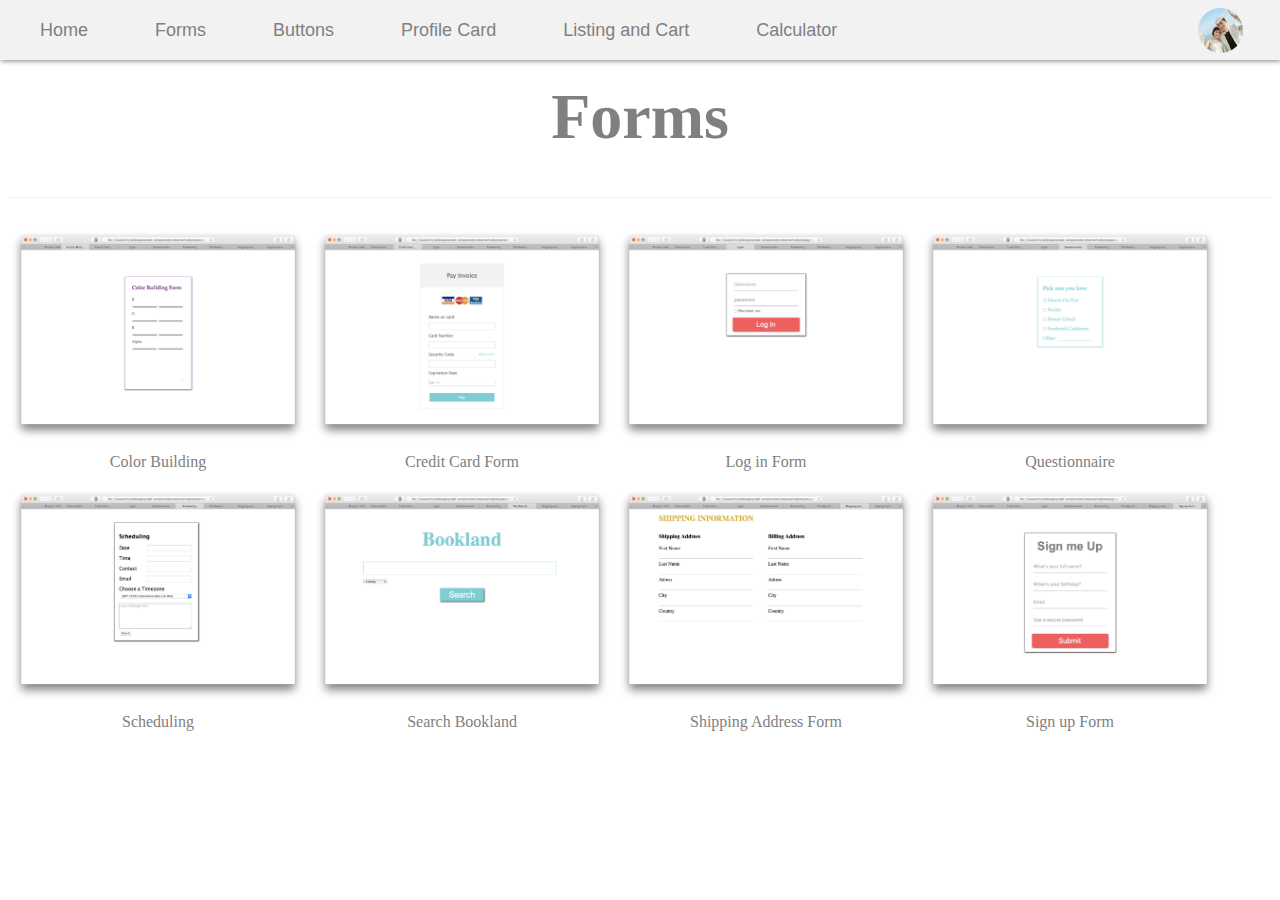
<file: forms.html>
<!DOCTYPE html>
<html>
<head>
	<title>Forms</title>
	<link rel="stylesheet" type="text/css" href="forms.css">
</head>
<body>
<section id="navigation_bar">
<ul>
<a href="./index.html">	<li>Home</li>
	</a><a href="./forms/forms.html">	<li>Forms</li>
	</a><a href="./buttons/button.html">	<li>Buttons</li>
	</a><a href="./profile_card/profile_card.html">	<li>Profile Card</li>
	</a><a href="./e_commerce_site/product_listing/product_listing.html">	<li>Listing and Cart</li>
	</a><a href="./calculator/calculator.html">	<li>Calculator</li>
	</a>
	<img src="./image/6dfcbafc-1aa1-42e8-b977-72164bb926f6.jpg">
	</ul> </section>
<section id="heading">
<h1>Forms</h1>
</section>
<div class="birdview">
		<div>
		<a href="color_building_form/color_building_form.html"><img src="./image/5.png"></a>
		<p>Color Building</p>
	</div>
		<div>
		<a href="credit_card_form/credit_card_form.html"><img src="./image/6.png"></a>
		<p>Credit Card Form</p>
	</div>
		<div>
		<a href="login_form/login.html"><img src="./image/7.png"></a>
		<p>Log in Form</p>
	</div>
		<div>
		<a href="questionnaire/questionnaire.html"><img src="./image/8.png"></a>
		<p>Questionnaire</p>
	</div>
		<div>
		<a href="scheduling_form/scheduling.html"><img src="./image/9.png"></a>
		<p>Scheduling</p>
	</div>
		<div>
		<a href="search_form/search.html"><img src="./image/10.png"></a>
		<p>Search Bookland</p>
	</div>
		<div>
		<a href="shipping_and_billing_form/shipping_and_billing_form.html"><img src="./image/11.png"></a>
		<p>Shipping Address Form</p>
	</div>
		<div>
		<a href="signup_form/signup_form.html"><img src="./image/12.png"></a>
		<p>Sign up Form</p>
	</div>
</div>
</body>
</html>
</file>
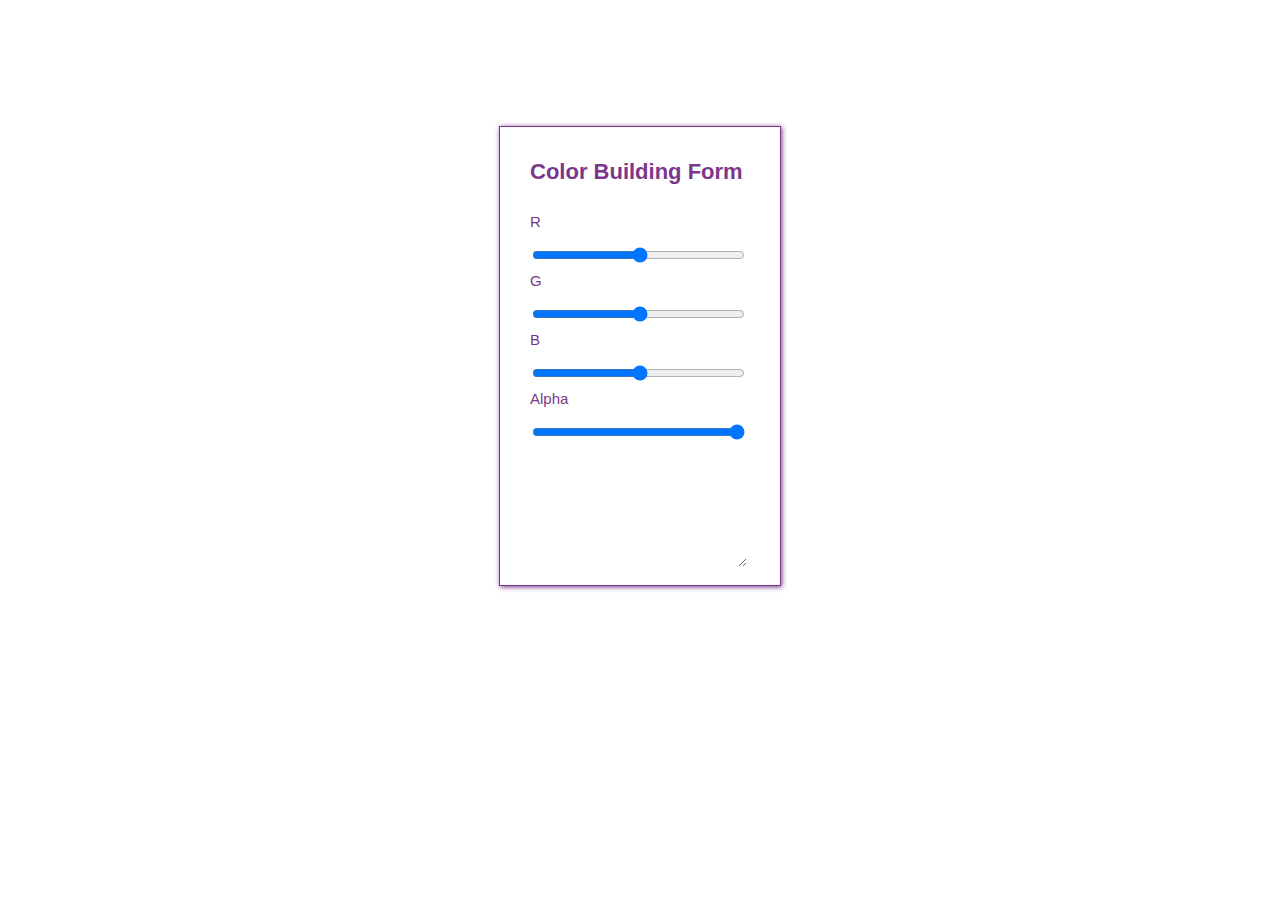
<file: color_building_form/color_building_form.html>
<!DOCTYPE html>
<html>
<head>
	<title>A Color Building Form</title>
	<link rel="stylesheet" type="text/css" href="color_building_form.css">
	<script type="text/javascript" src="color_building_form.js"></script>
	<script type="text/javascript" src="../validator.js"></script>
</head>
<body>
	<form>
	<h3>Color Building Form</h3><label for="red">R </label>
				<input type="range" min="0" max="255" step="5" id="red"></input><label for="green">G </label>
				<input type="range" min="0" max="255" step="5" id="green"></input>
			<label for="blue">B </label>
				<input type="range" min="0" max="255" step="5" id="blue"></input>
		<label for="alpha">Alpha </label>
		<input type="range" min="0" max="1" step="0.01" id="alpha" value="1"></input>
		<textarea></textarea>
		<p id="colorCode"></p>
			</form>
</body>
</html>
</file>
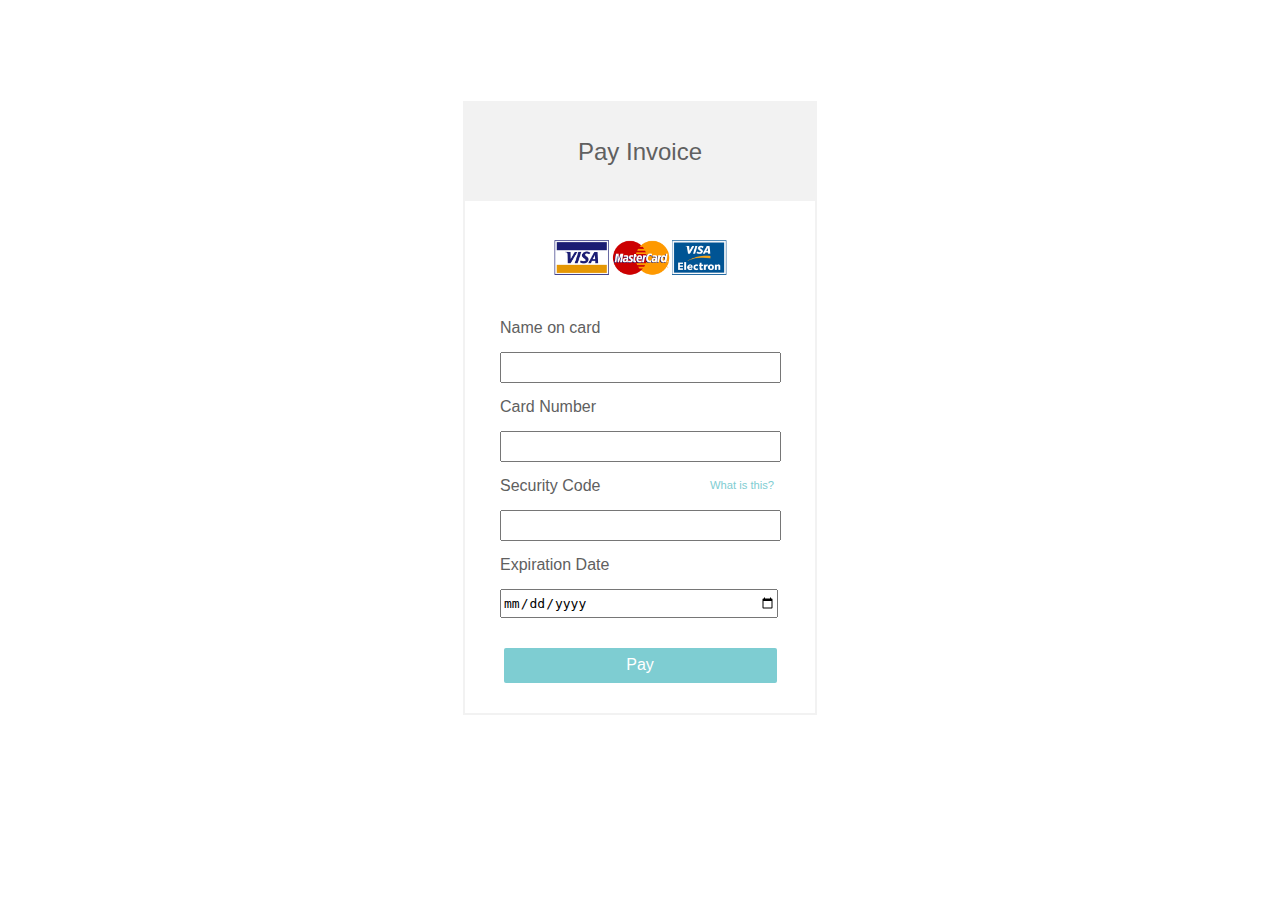
<file: credit_card_form/credit_card_form.html>
<!DOCTYPE html>
<html>
<head>
	<title>Credit Card Form</title>
	<link rel="stylesheet" type="text/css" href="credit_card_form.css">
	<script type="text/javascript" src="credit_card_form.js"></script>
	<script type="text/javascript" src="../validator.js"></script>
</head>
<body>
<form>
<div id="top">
<h2>Pay Invoice</h2>
</div>
<img src="logo_visa_mastercard.png">
<label for="name">Name on card</label>
<input type="text" id="name" name="name"></input>
	<span id="notEnoughNumbers"></span>

	<label for="cardNumber">Card Number</label>
	<input type="text" id="cardNumber" name="Credit card number"></input>
	<label for="cvv">Security Code</label>
		<label id="cvv_explained" for="csv">What is this?</label> 
		<img id="cvvImg" src="security_code.png">
		<input type="text" id="securityCode" name="security code"></input>
	<label for="date">Expiration Date</label>
	<input type="date" id="date" placeholder="MM / YY" name="expiration date"></input>
	<span id="error"></span>
<button type="submit" id="submit">Pay</button>
</form>
</body>
</html>
</file>
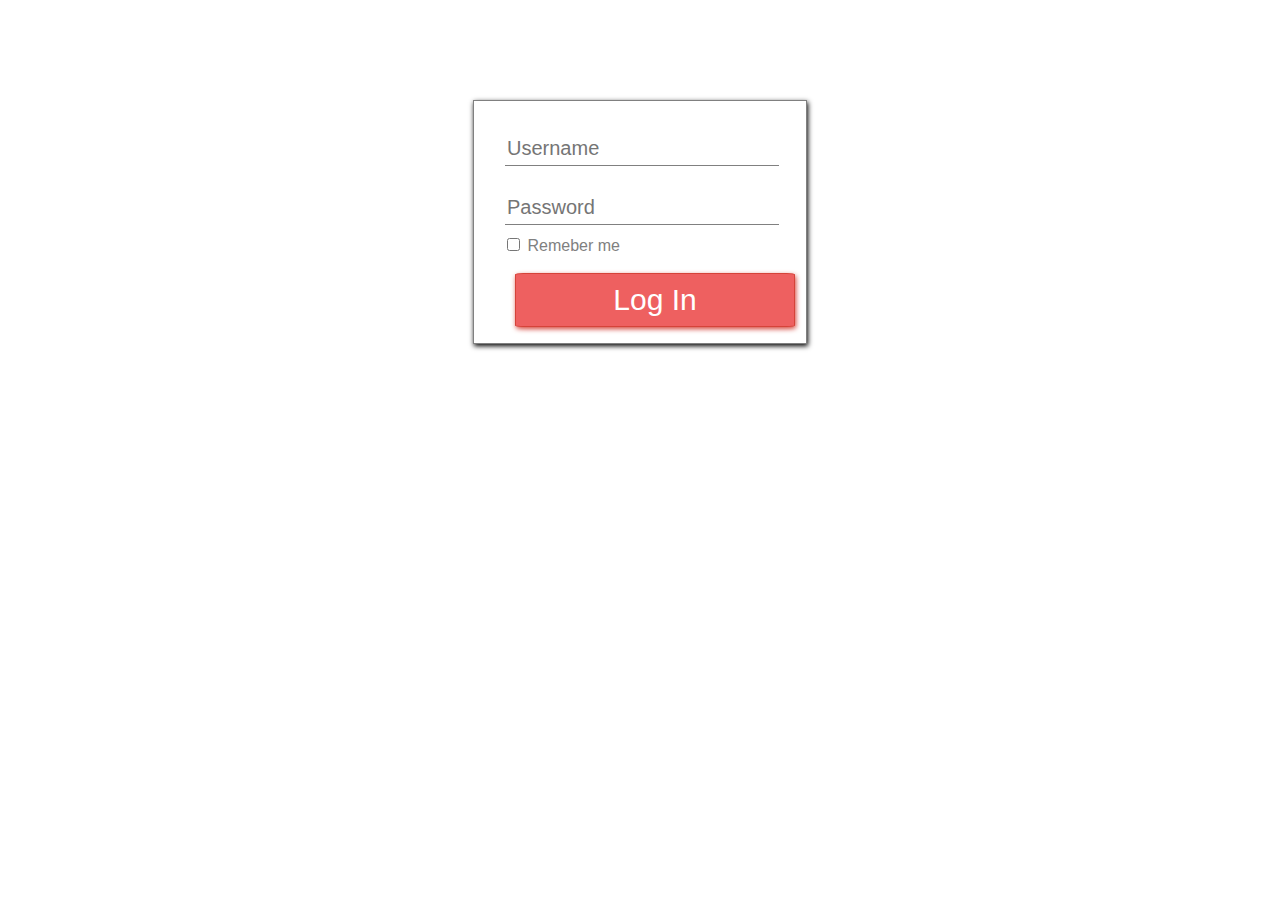
<file: login_form/login.html>
<!DOCTYPE html>
<html>
<head>
	<title>Login</title>
	<link rel="stylesheet" type="text/css" href="login.css">
	<script type="text/javascript" src=../validator.js></script>
	<script type="text/javascript" src="login.js"></script>
</head>
<body>
<form>
	<input class="text_input" type="text" placeholder="Username"></input>
	<input class="password_input" type="password" placeholder="Password"></input>
	<div class="checkbox_input"><input type="checkbox" id="checkbox"></input>
		<label for="checkbox">Remeber me</label></div>
	<span class="invalid" id="error"></span>
	<button type="submit" id="submit">Log In</button>
</form>
</body>
</html>
</file>
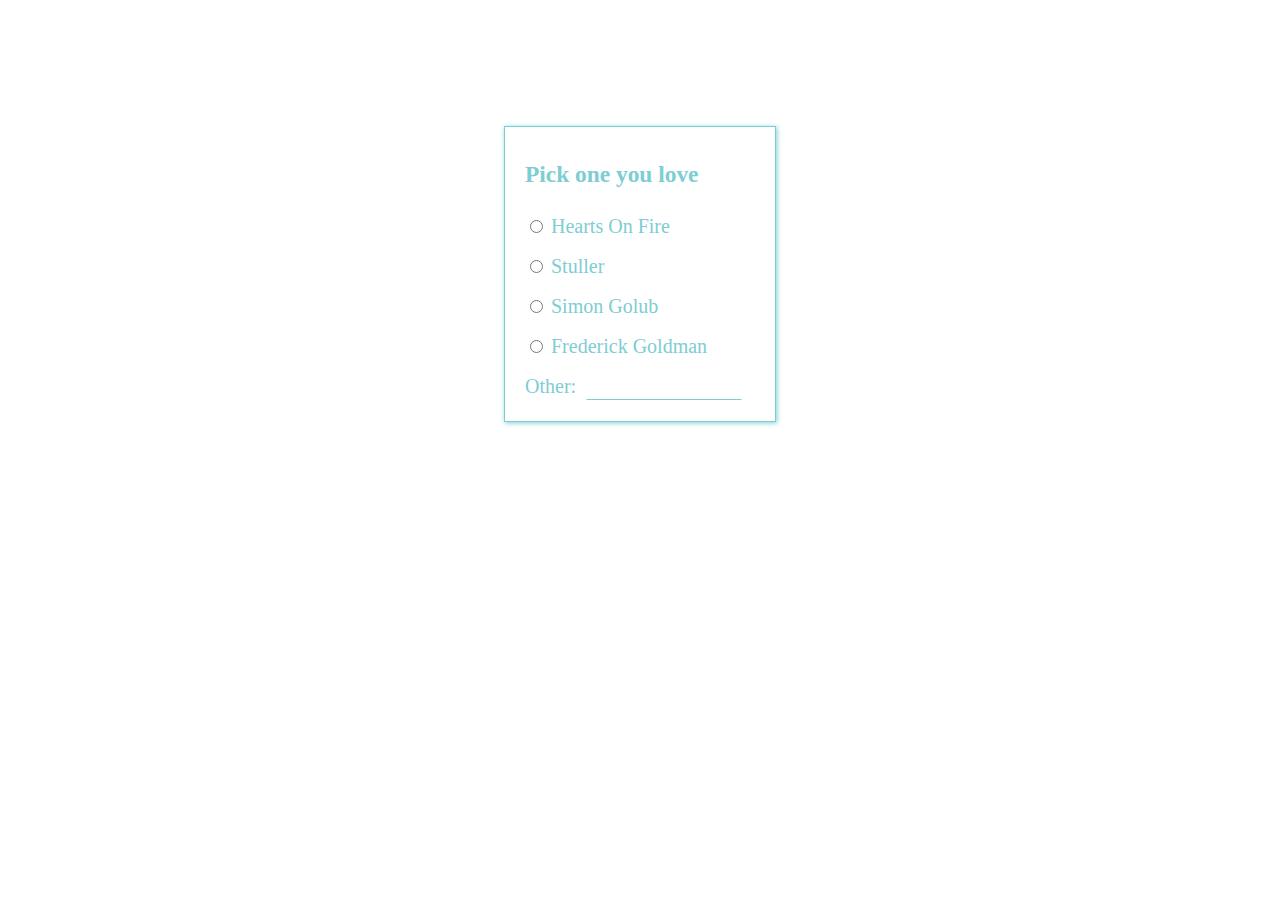
<file: questionnaire/questionnaire.html>
<!DOCTYPE html>
<html>
<head>
	<title>Questionnaire</title>
	<link rel="stylesheet" type="text/css" href="questionnaire.css">
</head>
<body>
<form>
<h3>Pick one you love</h3>
	<div><input type="radio" name="radio" id="Hearts-On-Fire"></input>
	<label for="pandora" >Hearts On Fire</label></div>
	<div><input type="radio" name="radio" id="Stuller"></input>
	<label for="pandora" >Stuller</label></div>
	<div><input type="radio" name="radio" id="Simon-Golub"></input>
	<label for="pandora" >Simon Golub</label></div>
	<div><input type="radio" name="radio" id="Frederick-Goldman"></input>
	<label for="pandora" >Frederick Goldman</label></div>
	<div class="other"><label for="other">Other: </label>
	<input type="text" id="other"></input></div>
</form>
</body>
</html>
</file>
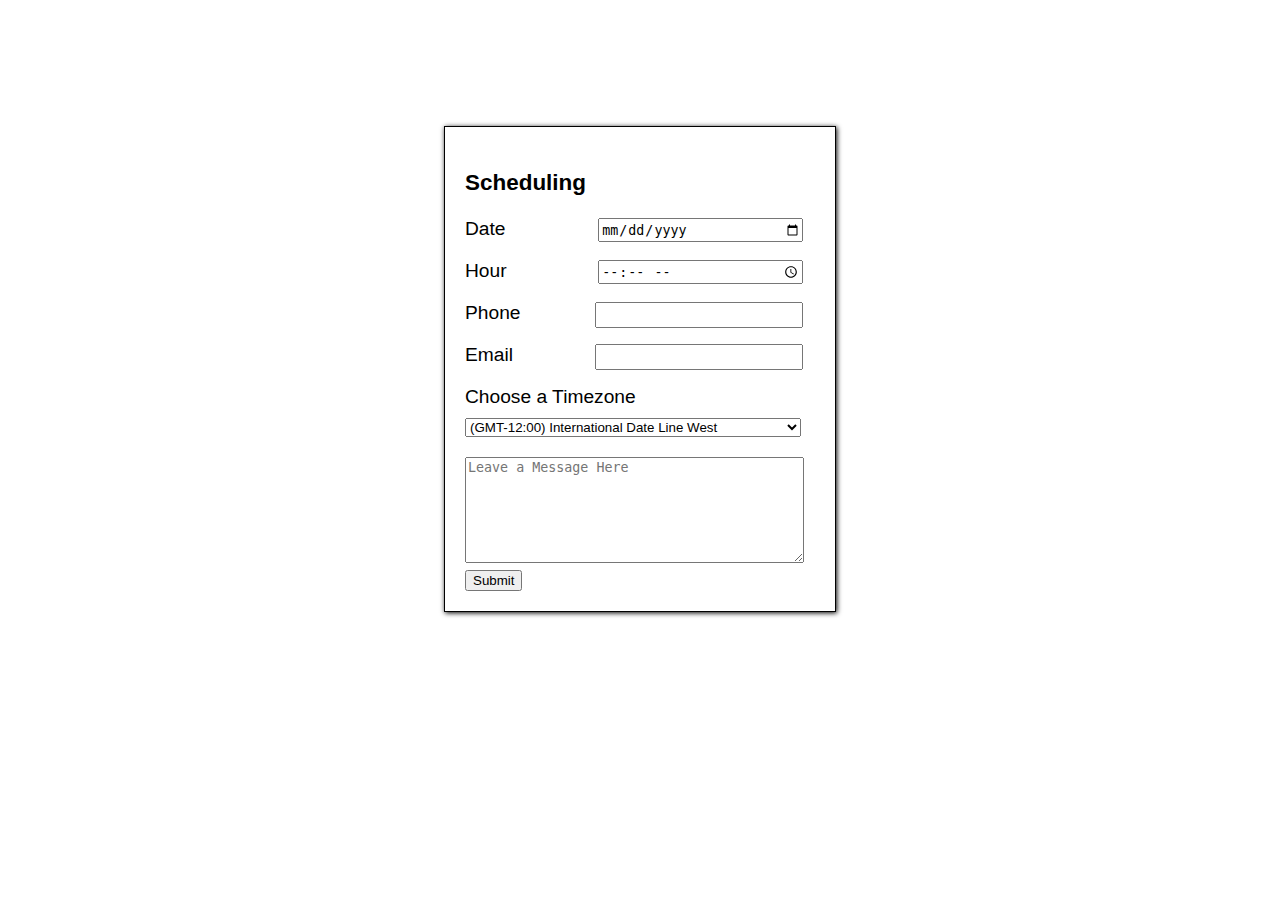
<file: scheduling_form/scheduling.html>
<!DOCTYPE html>
<html>
<head>
	<title>Scheduling</title>
	<link rel="stylesheet" type="text/css" href="scheduling.css">
	<script type="text/javascript" src="../validator.js"></script>
	<script type="text/javascript" src="scheduling.js"></script>
</head>
<body>
<form>
<h3>Scheduling</h3>
<span id="errorMessage"></span>
<div>
<label for="date">Date</label>
<input type="date" id="date" placeholder="YYYY/MM/DD"></input>
<span id="dateCheck"></span>
</div>
<div><label for="hour">Hour</label>
<input type="time" id="hour"></input>
</div>
<div><label for="phone">Phone</label>
<input type="text" id="phone"></input>
</div>
<div><label for="email">Email</label>
<input type="email" id="email"></input>
</div>
<div><label for="timeZone">Choose a Timezone</label>
<select>
	<option timeZoneId="1" gmtAdjustment="GMT-12:00" useDaylightTime="0" value="-12">(GMT-12:00) International Date Line West</option>
	<option timeZoneId="2" gmtAdjustment="GMT-11:00" useDaylightTime="0" value="-11">(GMT-11:00) Midway Island, Samoa</option>
	<option timeZoneId="3" gmtAdjustment="GMT-10:00" useDaylightTime="0" value="-10">(GMT-10:00) Hawaii</option>
	<option timeZoneId="4" gmtAdjustment="GMT-09:00" useDaylightTime="1" value="-9">(GMT-09:00) Alaska</option>
	<option timeZoneId="5" gmtAdjustment="GMT-08:00" useDaylightTime="1" value="-8">(GMT-08:00) Pacific Time (US & Canada)</option>
	<option timeZoneId="6" gmtAdjustment="GMT-08:00" useDaylightTime="1" value="-8">(GMT-08:00) Tijuana, Baja California</option>
	<option timeZoneId="7" gmtAdjustment="GMT-07:00" useDaylightTime="0" value="-7">(GMT-07:00) Arizona</option>
	<option timeZoneId="8" gmtAdjustment="GMT-07:00" useDaylightTime="1" value="-7">(GMT-07:00) Chihuahua, La Paz, Mazatlan</option>
	<option timeZoneId="9" gmtAdjustment="GMT-07:00" useDaylightTime="1" value="-7">(GMT-07:00) Mountain Time (US & Canada)</option>
	<option timeZoneId="10" gmtAdjustment="GMT-06:00" useDaylightTime="0" value="-6">(GMT-06:00) Central America</option>
	<option timeZoneId="11" gmtAdjustment="GMT-06:00" useDaylightTime="1" value="-6">(GMT-06:00) Central Time (US & Canada)</option>
	<option timeZoneId="12" gmtAdjustment="GMT-06:00" useDaylightTime="1" value="-6">(GMT-06:00) Guadalajara, Mexico City</option>
	<option timeZoneId="13" gmtAdjustment="GMT-06:00" useDaylightTime="0" value="-6">(GMT-06:00) Saskatchewan</option>
	<option timeZoneId="14" gmtAdjustment="GMT-05:00" useDaylightTime="0" value="-5">(GMT-05:00) Bogota, Lima, Quito, Rio Branco</option>
	<option timeZoneId="15" gmtAdjustment="GMT-05:00" useDaylightTime="1" value="-5">(GMT-05:00) Eastern Time (US & Canada)</option>
	<option timeZoneId="16" gmtAdjustment="GMT-05:00" useDaylightTime="1" value="-5">(GMT-05:00) Indiana (East)</option>
	<option timeZoneId="17" gmtAdjustment="GMT-04:00" useDaylightTime="1" value="-4">(GMT-04:00) Atlantic Time (Canada)</option>
	<option timeZoneId="18" gmtAdjustment="GMT-04:00" useDaylightTime="0" value="-4">(GMT-04:00) Caracas, La Paz</option>
	<option timeZoneId="19" gmtAdjustment="GMT-04:00" useDaylightTime="0" value="-4">(GMT-04:00) Manaus</option>
	<option timeZoneId="20" gmtAdjustment="GMT-04:00" useDaylightTime="1" value="-4">(GMT-04:00) Santiago</option>
	<option timeZoneId="21" gmtAdjustment="GMT-03:30" useDaylightTime="1" value="-3.5">(GMT-03:30) Newfoundland</option>
	<option timeZoneId="22" gmtAdjustment="GMT-03:00" useDaylightTime="1" value="-3">(GMT-03:00) Brasilia</option>
	<option timeZoneId="23" gmtAdjustment="GMT-03:00" useDaylightTime="0" value="-3">(GMT-03:00) Buenos Aires, Georgetown</option>
	<option timeZoneId="24" gmtAdjustment="GMT-03:00" useDaylightTime="1" value="-3">(GMT-03:00) Greenland</option>
	<option timeZoneId="25" gmtAdjustment="GMT-03:00" useDaylightTime="1" value="-3">(GMT-03:00) Montevideo</option>
	<option timeZoneId="26" gmtAdjustment="GMT-02:00" useDaylightTime="1" value="-2">(GMT-02:00) Mid-Atlantic</option>
	<option timeZoneId="27" gmtAdjustment="GMT-01:00" useDaylightTime="0" value="-1">(GMT-01:00) Cape Verde Is.</option>
	<option timeZoneId="28" gmtAdjustment="GMT-01:00" useDaylightTime="1" value="-1">(GMT-01:00) Azores</option>
	<option timeZoneId="29" gmtAdjustment="GMT+00:00" useDaylightTime="0" value="0">(GMT+00:00) Casablanca, Monrovia, Reykjavik</option>
	<option timeZoneId="30" gmtAdjustment="GMT+00:00" useDaylightTime="1" value="0">(GMT+00:00) Greenwich Mean Time : London</option>
	<option timeZoneId="31" gmtAdjustment="GMT+01:00" useDaylightTime="1" value="1">(GMT+01:00) Amsterdam, Berlin, Bern, Rome</option>
	<option timeZoneId="32" gmtAdjustment="GMT+01:00" useDaylightTime="1" value="1">(GMT+01:00) Belgrade, Bratislava, Budapest</option>
	<option timeZoneId="33" gmtAdjustment="GMT+01:00" useDaylightTime="1" value="1">(GMT+01:00) Brussels, Copenhagen, Madrid, Paris</option>
	<option timeZoneId="34" gmtAdjustment="GMT+01:00" useDaylightTime="1" value="1">(GMT+01:00) Sarajevo, Skopje, Warsaw, Zagreb</option>
	<option timeZoneId="35" gmtAdjustment="GMT+01:00" useDaylightTime="1" value="1">(GMT+01:00) West Central Africa</option>
	<option timeZoneId="36" gmtAdjustment="GMT+02:00" useDaylightTime="1" value="2">(GMT+02:00) Amman</option>
	<option timeZoneId="37" gmtAdjustment="GMT+02:00" useDaylightTime="1" value="2">(GMT+02:00) Athens, Bucharest, Istanbul</option>
	<option timeZoneId="38" gmtAdjustment="GMT+02:00" useDaylightTime="1" value="2">(GMT+02:00) Beirut</option>
	<option timeZoneId="39" gmtAdjustment="GMT+02:00" useDaylightTime="1" value="2">(GMT+02:00) Cairo</option>
	<option timeZoneId="40" gmtAdjustment="GMT+02:00" useDaylightTime="0" value="2">(GMT+02:00) Harare, Pretoria</option>
	<option timeZoneId="41" gmtAdjustment="GMT+02:00" useDaylightTime="1" value="2">(GMT+02:00) Helsinki, Kyiv, Riga, Sofia, Tallinn</option>
	<option timeZoneId="42" gmtAdjustment="GMT+02:00" useDaylightTime="1" value="2">(GMT+02:00) Jerusalem</option>
	<option timeZoneId="43" gmtAdjustment="GMT+02:00" useDaylightTime="1" value="2">(GMT+02:00) Minsk</option>
	<option timeZoneId="44" gmtAdjustment="GMT+02:00" useDaylightTime="1" value="2">(GMT+02:00) Windhoek</option>
	<option timeZoneId="45" gmtAdjustment="GMT+03:00" useDaylightTime="0" value="3">(GMT+03:00) Kuwait, Riyadh, Baghdad</option>
	<option timeZoneId="46" gmtAdjustment="GMT+03:00" useDaylightTime="1" value="3">(GMT+03:00) Moscow, St. Petersburg, Volgograd</option>
	<option timeZoneId="47" gmtAdjustment="GMT+03:00" useDaylightTime="0" value="3">(GMT+03:00) Nairobi</option>
	<option timeZoneId="48" gmtAdjustment="GMT+03:00" useDaylightTime="0" value="3">(GMT+03:00) Tbilisi</option>
	<option timeZoneId="49" gmtAdjustment="GMT+03:30" useDaylightTime="1" value="3.5">(GMT+03:30) Tehran</option>
	<option timeZoneId="50" gmtAdjustment="GMT+04:00" useDaylightTime="0" value="4">(GMT+04:00) Abu Dhabi, Muscat</option>
	<option timeZoneId="51" gmtAdjustment="GMT+04:00" useDaylightTime="1" value="4">(GMT+04:00) Baku</option>
	<option timeZoneId="52" gmtAdjustment="GMT+04:00" useDaylightTime="1" value="4">(GMT+04:00) Yerevan</option>
	<option timeZoneId="53" gmtAdjustment="GMT+04:30" useDaylightTime="0" value="4.5">(GMT+04:30) Kabul</option>
	<option timeZoneId="54" gmtAdjustment="GMT+05:00" useDaylightTime="1" value="5">(GMT+05:00) Yekaterinburg</option>
	<option timeZoneId="55" gmtAdjustment="GMT+05:00" useDaylightTime="0" value="5">(GMT+05:00) Islamabad, Karachi, Tashkent</option>
	<option timeZoneId="56" gmtAdjustment="GMT+05:30" useDaylightTime="0" value="5.5">(GMT+05:30) Sri Jayawardenapura</option>
	<option timeZoneId="57" gmtAdjustment="GMT+05:30" useDaylightTime="0" value="5.5">(GMT+05:30) Chennai, Kolkata, Mumbai</option>
	<option timeZoneId="58" gmtAdjustment="GMT+05:45" useDaylightTime="0" value="5.75">(GMT+05:45) Kathmandu</option>
	<option timeZoneId="59" gmtAdjustment="GMT+06:00" useDaylightTime="1" value="6">(GMT+06:00) Almaty, Novosibirsk</option>
	<option timeZoneId="60" gmtAdjustment="GMT+06:00" useDaylightTime="0" value="6">(GMT+06:00) Astana, Dhaka</option>
	<option timeZoneId="61" gmtAdjustment="GMT+06:30" useDaylightTime="0" value="6.5">(GMT+06:30) Yangon (Rangoon)</option>
	<option timeZoneId="62" gmtAdjustment="GMT+07:00" useDaylightTime="0" value="7">(GMT+07:00) Bangkok, Hanoi, Jakarta</option>
	<option timeZoneId="63" gmtAdjustment="GMT+07:00" useDaylightTime="1" value="7">(GMT+07:00) Krasnoyarsk</option>
	<option timeZoneId="64" gmtAdjustment="GMT+08:00" useDaylightTime="0" value="8">(GMT+08:00) Beijing, Chongqing, Hong Kong</option>
	<option timeZoneId="65" gmtAdjustment="GMT+08:00" useDaylightTime="0" value="8">(GMT+08:00) Kuala Lumpur, Singapore</option>
	<option timeZoneId="66" gmtAdjustment="GMT+08:00" useDaylightTime="0" value="8">(GMT+08:00) Irkutsk, Ulaan Bataar</option>
	<option timeZoneId="67" gmtAdjustment="GMT+08:00" useDaylightTime="0" value="8">(GMT+08:00) Perth</option>
	<option timeZoneId="68" gmtAdjustment="GMT+08:00" useDaylightTime="0" value="8">(GMT+08:00) Taipei</option>
	<option timeZoneId="69" gmtAdjustment="GMT+09:00" useDaylightTime="0" value="9">(GMT+09:00) Osaka, Sapporo, Tokyo</option>
	<option timeZoneId="70" gmtAdjustment="GMT+09:00" useDaylightTime="0" value="9">(GMT+09:00) Seoul</option>
	<option timeZoneId="71" gmtAdjustment="GMT+09:00" useDaylightTime="1" value="9">(GMT+09:00) Yakutsk</option>
	<option timeZoneId="72" gmtAdjustment="GMT+09:30" useDaylightTime="0" value="9.5">(GMT+09:30) Adelaide</option>
	<option timeZoneId="73" gmtAdjustment="GMT+09:30" useDaylightTime="0" value="9.5">(GMT+09:30) Darwin</option>
	<option timeZoneId="74" gmtAdjustment="GMT+10:00" useDaylightTime="0" value="10">(GMT+10:00) Brisbane</option>
	<option timeZoneId="75" gmtAdjustment="GMT+10:00" useDaylightTime="1" value="10">(GMT+10:00) Canberra, Melbourne, Sydney</option>
	<option timeZoneId="76" gmtAdjustment="GMT+10:00" useDaylightTime="1" value="10">(GMT+10:00) Hobart</option>
	<option timeZoneId="77" gmtAdjustment="GMT+10:00" useDaylightTime="0" value="10">(GMT+10:00) Guam, Port Moresby</option>
	<option timeZoneId="78" gmtAdjustment="GMT+10:00" useDaylightTime="1" value="10">(GMT+10:00) Vladivostok</option>
	<option timeZoneId="79" gmtAdjustment="GMT+11:00" useDaylightTime="1" value="11">(GMT+11:00) Magadan, Solomon Is., New Caledonia</option>
	<option timeZoneId="80" gmtAdjustment="GMT+12:00" useDaylightTime="1" value="12">(GMT+12:00) Auckland, Wellington</option>
	<option timeZoneId="81" gmtAdjustment="GMT+12:00" useDaylightTime="0" value="12">(GMT+12:00) Fiji, Kamchatka, Marshall Is.</option>
	<option timeZoneId="82" gmtAdjustment="GMT+13:00" useDaylightTime="0" value="13">(GMT+13:00) Nuku'alofa</option>
</select>
</div>
<textarea placeholder="Leave a Message Here"></textarea>
<button class="button" type="submit">Submit</button>
</form>
</body>
</html>
</file>
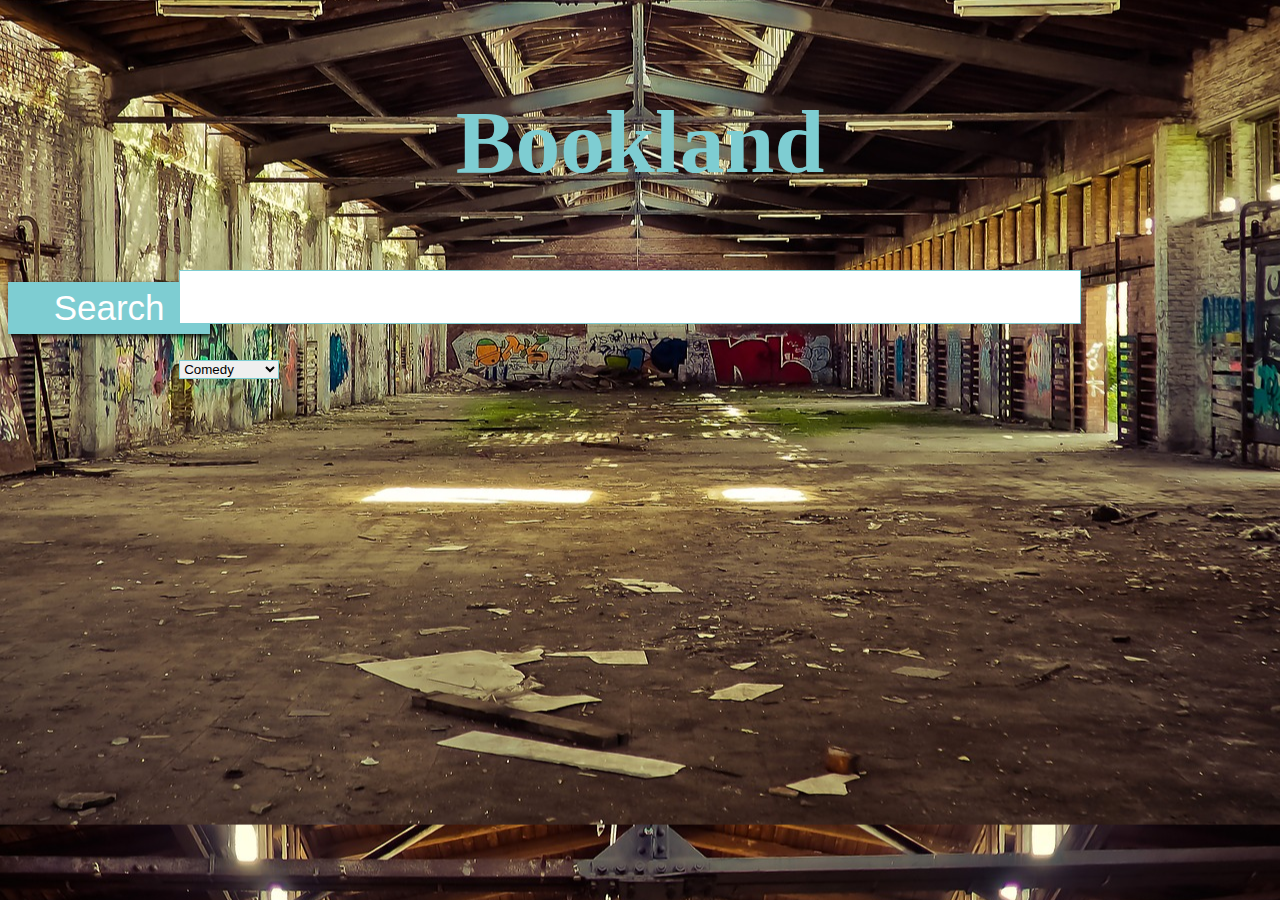
<file: search_form/search.html>
<!DOCTYPE html>
<html>
<head>
	<title>The Search Form</title>
	<link rel="stylesheet" type="text/css" href="search.css">
</head>
<body>
<h3>Bookland</h3>
<form>
	<input type="text"></input>
	<select name="list-of-books" id="list-of-books">
		<option value="Comedy">Comedy</option>
		<option value="Drama">Drama</option>
		<option value="Non-fiction">Non-fiction</option>
		<option value="Realistic-fiction">Realistic-fiction</option>
		<option value="Romantic noval">Romantic novel</option>
		<option value="Satire">Satire</option>
	</select>
	<button class="search-button">Search</button>
</form>

</body>
</html>
</file>
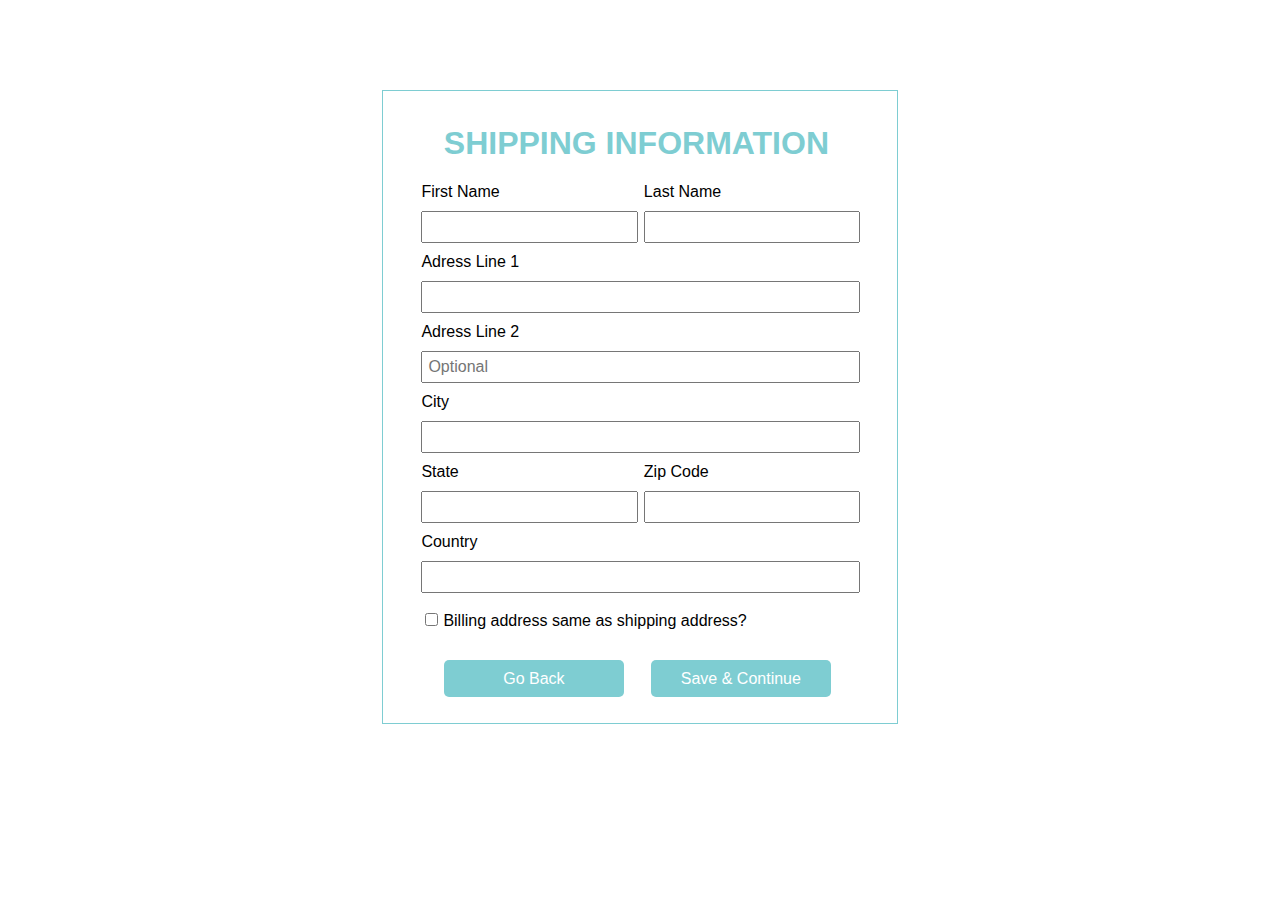
<file: shipping_and_billing_form/shipping_and_billing_form.html>
<!DOCTYPE html>
<html>
<head>
	<title>Shipping and Billing Address</title>
	<link rel="stylesheet" type="text/css" href="shipping_and_billing_form.css">
	<script type="text/javascript" src="../validator.js"></script>
	<script type="text/javascript" src="shipping_and_billing_form.js"></script>
</head>
<body>
<H1>SHIPPING INFORMATION</H1>
<form>
	<div class="shipping">
	<div class="shortInput">

		<div>
			<label for="first_name">First Name</label>
			<input type="text" name="first name" id="first_name"></input>
		</div>
		<div>		
			<label for="last_name">Last Name </label>
			<input type="text" name="last name" id="last_name"></input>
		</div>		
		</div>
		<label for="addressLine1">Adress Line 1</label>
		<input type="text" name="address line 1" id="addressLine1"></input>
		<label for="addressLine2">Adress Line 2</label>
		<input type="text" id="addressLine2" placeholder="Optional"></input>
		
		<label for="city">City</label>
		<input type="text" id="city" name="city name"></input>

		<div class="shortInput"><div>
				<label for="state">State</label>
				<input type="text" id='state' name="state name">
				</div>
				<div>
				<label for="zipcode">Zip Code</label>
				<input type="text" id="zipcode" name="Zip code">		
				</div>		</div>
		<label for="country">Country</label>
		<input type="text" id="country" name="country name"></input>
	</div>
	<input type="checkbox" id="checkbox" name="confirm"><label>Billing address same as shipping address?</label>
	<span id="error"></span>
	<div id = "buttonLine"><button type="submit" id="back">Go Back</button>
		<button type="submit" id="saveContinue">Save & Continue</button></div>
</form>
</body>
</html>
</file>
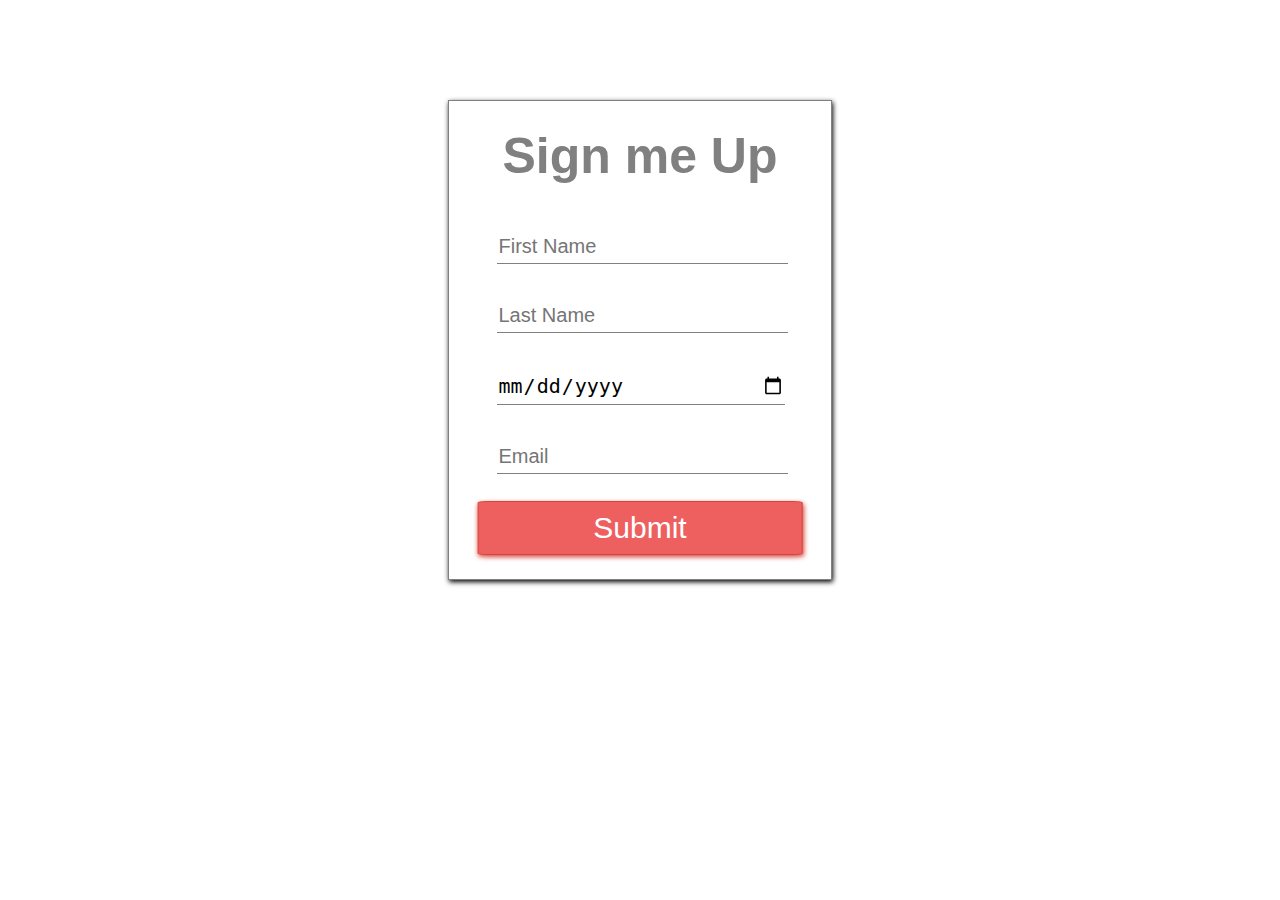
<file: signup_form/signup_form.html>
<!DOCTYPE html>
<html>
<head>
	<title>Signup Form</title>
	<link rel="stylesheet" type="text/css" href="style.css">
	<script type="text/javascript" src=../validator.js></script>
	<script type="text/javascript" src="signup_form.js"></script>

</head>
<body>
	<form class="signup_form">
	<h3>Sign me Up</h3>
	<input type="text" name="First name" id="firstName" placeholder="First Name"></input>
	<span  id="invalidFirstName" class="invalid"></span>
	<input type="text" name="Last name" id="lastName" placeholder="Last Name">
	<span id="invalidLastName" class="invalid"></span>
	<input type="date" name="Date of Birth" id="birthDate" placeholder="Date of Birth"></input>
	<span id="invalidDate" class="invalid"></span>
	<input type="email" name="Email" id="email" placeholder="Email">
	<span id="invalidEmail" class="invalid"></span></input>
	<input type="password" name="Password" id="password" placeholder="Use a secure password">
	<span id='invalidPassword' class="invalid"></span></input>
	<span id="error" class="invalid"></span>

	<button type="submit">Submit</button>
	</form>
</body>
</html>
</file>
<file: forms.css>
body {
	color: #808080;
}


#navigation_bar ul {
	font-family: lucida sans unicode, lucida grande, sans-serif;
	position: absolute;
	top: 0;
	left: 0;
	right: 0;
	list-style: none;
	text-align: left;
	background-color: #f2f2f2;
	font-size: 18px;
	margin-top: 0;
	height: 60px;
	line-height: 60px;
	box-shadow: 1px 1px 5px #808080;

}

#navigation_bar ul img {
	max-width: 45px;
	border-radius: 50%;
	float: right;
	margin-right: 3%;
	margin-top: 8px;
}
#navigation_bar ul	li {
	display: inline-block;
	margin-right: 5%;
	color: #808080;

}

#navigation_bar ul a {
	text-decoration: none;
	opacity: 1;
}

#navigation_bar ul a:hover {
	opacity: 0.7;
}

#heading {
	margin-top: 80px;
	width: 100%;
	text-align: center;
	border-bottom: 1px solid #f2f2f2;
	font-size: 2em;

}

img {
	width: 300px;
}

.birdview {
	margin-top: 30px;
}
.birdview p:first-child {
	font-size: 2em;

}

div {
	display: inline-block;
}

div	img {
	margin-bottom: -10px;
	opacity: 1;
}

div img:hover {
	opacity: 0.7;
}

div p {
	text-align: center;
}
</file>
<file: color_building_form/color_building_form.css>
form {
	width: 250px;
	border: 1px solid #7A378B;
	color: #7A378B;
	margin: auto;
	margin-top: 10%;
	font-size: 15px;
	box-shadow: 1px 1px 5px #7A378B;
	font-family: ucida sans unicode, lucida grande, sans-serif;
	padding: 10px 0 0 30px;
	background-color: white;
	opacity: ;
}

h3 {
	font-size: 22px;
}

label {
	float: left;
	height: 30px;
	line-height: 30px;
	width: 80%;
}

input {
	width: 85%;
	margin-top: 10px;
}

textarea {
	width: 85%;
	height: 100px;
	border: none;
	margin-top: 20px;
}

@media screen 
and (min-width: 320px) 
and (max-width: 414px) {
	form {
		width: 80%;
	}
}
</file>
<file: credit_card_form/credit_card_form.css>
form {
	width: 350px;
	margin: auto;
	border: 2px solid #f2f2f2;
	margin-top: 8%;
	color: #606060;
	font-family: "Lucida Sans Unicode", "Lucida Grande", sans-serif;

}

h2 {
	width: 100%;
	margin: 0;
	padding: 10% 0;
	background-color: #f2f2f2;
	text-align: center;
	font-weight: 100;
	}

label, input {
	display: block;
	margin-bottom: 15px;
	margin-left: 10%;
	width: 78%;
}

img	{
	width: 50%;
	margin-left: 25%;
	margin-top: 10%;
	margin-bottom: 10%;
}

#notEnoughNumbers {
	display: inline;
	float: right;
	font-size: 0.7em;
	color: #7ECDD2;
	margin-right: 35px;
	margin-top: 3px;
}

input {
	height: 25px;
	font-size: 1em;
}

.valid {
	
}

.invalidInput {
	background-color: #ee6060;
	opacity: 0.5;
	outline: none;
}

label[for="cvv"] {
	width: 40%;
	display: inline-block;
}

#cvvImg {
	position: absolute;
	top: 25%;
	left: 40%;
	width: 450px;
	display: none;
}

#cvv_explained {
	float: right;
	color: #7ECDD2;
	font-size: 0.7em;
	width: 30%;
	margin-top: 2px;
}


button {
	font-size: 1em;
  background-color: #7ECDD2;
  color: white;
  text-align: center;
  border: none;
  height: 25px;
  width: 78%;
  height: 35px;
  line-height: 30px;
  opacity: 1;
  margin-bottom: 30px;
  margin-top: 15px;
  border-radius: 2px;
  margin-left: 11%;
}

.button:hover {
	opacity: 0.75;
}

#error {
	font-size: 12px;
	padding: 0;
	color: #7ECDD2;
	margin-left: 12%;
}

#error:empty {
	display: none;
}

@media screen 
and (min-width: 320px)
and (max-width: 414px) {
	form {
		width: 90%;
	}

	#cvvImg {
		width: 70%;
		position: absolute;
		left: 0;
	}
}
</file>
<file: login_form/login.css>
form {
	margin: 100px auto;
	width: 300px;
	padding: 1em;
	font-family: Arial, Helvetica Neue, Helvetica, sans-serif;
	border: 1px solid #808080;
	box-shadow: 1px 2px 5px black;
	color: #808080;
}

.text_input, .password_input {
	font-size: 20px;
	width: 90%;
	border: white;
	border-bottom: 1px solid #808080;
	margin-left: 15px;
  	outline:none;
  	padding-top: 20px;
  	padding-bottom:5px;
}
.password_input {
	margin-top: 10px;
}

#error {
	margin-left: 15px;
	color: #ee6060;
	font-size: 14px;
}

.checkbox_input {
	margin-left: 13px;
	margin-top: 10px;
}

button {
	font-size: 30px;
	width: 280px;
	background-color: #ee6060;
	border-radius: 3%;
	color: white;
	line-height: 50px;
	border:1px solid #D54339;
	box-shadow: 1px 2px 5px #D54339;
	display: inline-block;
	margin-top: 0.6em;
	margin-left: 10px;
	opacity: 1;
}

button:hover {
	opacity: 0.7;
}


#navigation_bar ul {
	font-family: lucida sans unicode, lucida grande, sans-serif;
	position: absolute;
	top: 0;
	left: 0;
	right: 0;
	list-style: none;
	text-align: left;
	background-color: #f2f2f2;
	font-size: 18px;
	margin-top: 0;
	height: 60px;
	line-height: 60px;
	box-shadow: 1px 1px 5px #808080;

}

#navigation_bar ul img {
	max-width: 45px;
	border-radius: 50%;
	float: right;
	margin-right: 3%;
	margin-top: 8px;
}
#navigation_bar ul	li {
	display: inline-block;
	margin-right: 5%;
	color: #808080;

}

#navigation_bar ul a {
	text-decoration: none;
	opacity: 1;
}

#navigation_bar ul a:hover {
	opacity: 0.7;
}
</file>
<file: questionnaire/questionnaire.css>
form {
	width: 250px;
	border: 1px solid #7ECDD2;
	color: #7ECDD2;
	margin: auto;
	margin-top: 10%;
	font-size: 20px;
	box-shadow: 1px 1px 5px #7ECDD2;
	font-family: "Palatino Linotype", "Book Antiqua", Palatino, serif;
	padding: 10px 0 10px 20px;
}


div {
	padding-bottom: 10px;
	line-height: 30px;
}

.other input {
	border: 1px solid white;
	border-bottom: 1px solid #7ECDD2;
	margin-left: 5px;
	outline: none;
	font-size: 1em;
	width: 60%;
}


#navigation_bar ul {
	font-family: lucida sans unicode, lucida grande, sans-serif;
	position: absolute;
	top: 0;
	left: 0;
	right: 0;
	list-style: none;
	text-align: left;
	background-color: #f2f2f2;
	font-size: 18px;
	margin-top: 0;
	height: 60px;
	line-height: 60px;
	box-shadow: 1px 1px 5px #808080;

}

#navigation_bar ul img {
	max-width: 45px;
	border-radius: 50%;
	float: right;
	margin-right: 3%;
	margin-top: 8px;
}
#navigation_bar ul	li {
	display: inline-block;
	margin-right: 5%;
	color: #808080;

}

#navigation_bar ul a {
	text-decoration: none;
	opacity: 1;
}

#navigation_bar ul a:hover {
	opacity: 0.7;
}
</file>
<file: scheduling_form/scheduling.css>
form {
	width: 370px;
	margin: auto;
	margin-top: 10%;
	font-size: 1.2em;
	font-family: "Segoe UI", Lucida Grande, Helvetica, sans-serif;
	padding: 20px 0 20px 20px;
	border: 1px solid black;
	box-shadow: 1px 1px 5px black;
	position: relative;
}

div {
	width: 90%;
	margin-bottom: 20px;
	position: relative;

}

input {
	width: 60%;
	float: right;
	margin-right: -5px;
	height: 20px;
}

.invalidInput {
	background-color: #ee6060;
	opacity: 0.5;
}

#dateCheck {
	position: absolute;
	right: 10px;
}

#errorMessage {
	width: 40%;
	color: #ee6060;
	font-size: 12px;
	float: right;
	position: absolute;
	top: 50px;
	right: 8%;
}

textarea {
	height: 100px;
	width:90%;
}

select {
	margin-top: 10px;
}

@media screen and 
(min-width: 320px)
and (max-width: 414px) {
	form {
		width: 90%;
		font-size: 1em;
	}

	input {
		width: 65%;
	}

	select {
		width: 90%;
	}

}
</file>
<file: search_form/search.css>
body {
	background: url(lost-places-1643564_1920.jpg) center center;
}

h3 {
	text-align: center;
	color: #7ECDD2;
	font-size: 7vw;
}
input[type="text"] {
	width: 70%;
	height: 50px;
	line-height: 50px;
	position: absolute;
	top: 30%;
	left: 14%;
	font-size: 40px;
	border: 1px solid #7ECDD2;
	display: block;
}

select {
	width: 100px;
	position: absolute;
	top: 40%;
	left: 14%;
	border: 1px solid #7ECDD2;
}

button {

	line-height: 50px;
	display: inline-block;
  font-family: Arial, Helvetica, sans-serif;
  font-size: 35px;
  background-color: #7ECDD2;
  color: white;
  width: 16%;
  text-decoration: none;
  text-align: center;
  border: none;
  box-shadow: 2px 2px 5px black;
  opacity: 1;
}

button:hover {
	opacity: 0.7;
}

@media screen
and (max-width: 414px)
and (min-width: 320px) {

	h3 {
		font-size: 4em;
	}
	input {
		width: 90%;
		left: 5%;

	}
	button {
		width: 36%;
		left: 32%;
		font-size: 2em;
		top: 85%;
	}

	select {
		left: 5%;
	}
}
</file>
<file: shipping_and_billing_form/shipping_and_billing_form.css>
body {
	width: 450px;
	margin: auto;
	margin-top: 7%;
	font-family: lucida sans unicode, lucida grande, sans-serif;
	border: 1px solid #7ECDD2;
	padding: 1% 2% 2% 3%;


}

h1 {
	color: #7ECDD2;
	text-align: center;
	margin-right: 20px;

}

label {
}

.shipping input {
	width: 95%;
	outline: none;
	margin-bottom: 10px;
	margin-top: 10px;
	height: 26px;
	font-size: 1em;
	padding-left: 5px;
}

#checkbox {
	margin-top: 10px;
	margin-right: 5px;
	vertical-align: text-bottom;
}

#error {
	display: block;
	margin-top: 10px;
	font-size: 0.8em;
	color: #ee6060;
}

.shortInput div {
	display: inline-block;
	width: 48%;
	margin-right: 2px;
}

#buttonLine {
	display: block;
}

button {
	display: inline-block;
	font-size: 1em;
  	background-color: #7ECDD2;
	color: white;
	text-align: center;
	border: none;
	opacity: 1;
	line-height: 35px;
	margin-top: 20px;
	border-radius: 5px;
	width: 40%;
	margin-left: 5%;
}

button:hover {
	opacity: 0.7;
}

#navigation_bar ul {
	font-family: lucida sans unicode, lucida grande, sans-serif;
	position: absolute;
	top: 0;
	left: 0;
	right: 0;
	list-style: none;
	text-align: left;
	background-color: #f2f2f2;
	font-size: 18px;
	margin-top: 0;
	height: 60px;
	line-height: 60px;
	box-shadow: 1px 1px 5px #808080;

}

#navigation_bar ul img {
	max-width: 45px;
	border-radius: 50%;
	float: right;
	margin-right: 3%;
	margin-top: 8px;
}
#navigation_bar ul	li {
	display: inline-block;
	margin-right: 5%;
	color: #808080;

}

#navigation_bar ul a {
	text-decoration: none;
	opacity: 1;
}

#navigation_bar ul a:hover {
	opacity: 0.7;
}

@media screen and 
(min-width: 320px)
and (max-width: 414px) {
	body{
		width: 90%;
	}

}

@media screen and 
(max-width: 320px) {
	button[type="submit"] {
		font-size: 0.8em;
	}
}
</file>
<file: signup_form/style.css>
.signup_form {
	margin: 100px auto;
	width: 350px;
	padding: 1em;
	font-family: Arial, Helvetica Neue, Helvetica, sans-serif;
	border: 1px solid #808080;
	box-shadow: 1px 2px 5px black;
	color: #808080;
	position: relative;
}
	

input {
	font-size: 20px;
	width: 82%;
	border: none;
	border-bottom: 1px solid #808080;
	margin-left: 9%;
	margin-top: 1em;
	outline-style: none;
	padding-top: 20px;
	padding-bottom: 5px;
}

.invalid {
	font-size: 14px;
	color: #ee6060;
	display: block;
	margin-left: 9%;
}

#error {
	margin-top: 20px;
}

.signup_form h3 {
	text-align: center;
	font-size: 50px;
	margin: 10px 0;
}

button {
	font-size: 30px;
	width: 85%;
	position: absolute;
	bottom: 5%;
	left: 50%;
	transform: translate(-50%);
	background-color: #ee6060;
	border-radius: 3%;
	color: white;
	display: inline-block;
	line-height: 50px;
	border:1px solid #D54339;
	box-shadow: 1px 2px 5px #D54339;
	display: inline-block;
	opacity: 1;
}

button:hover {
	opacity: 0.7;
}

@media screen 
and (min-width: 320px)
and (max-width: 414px)
{
	.signup_form {
		width: 85%;
	}

	.signup_form h3 {
		font-size: 2em;
	}
}
</file>
